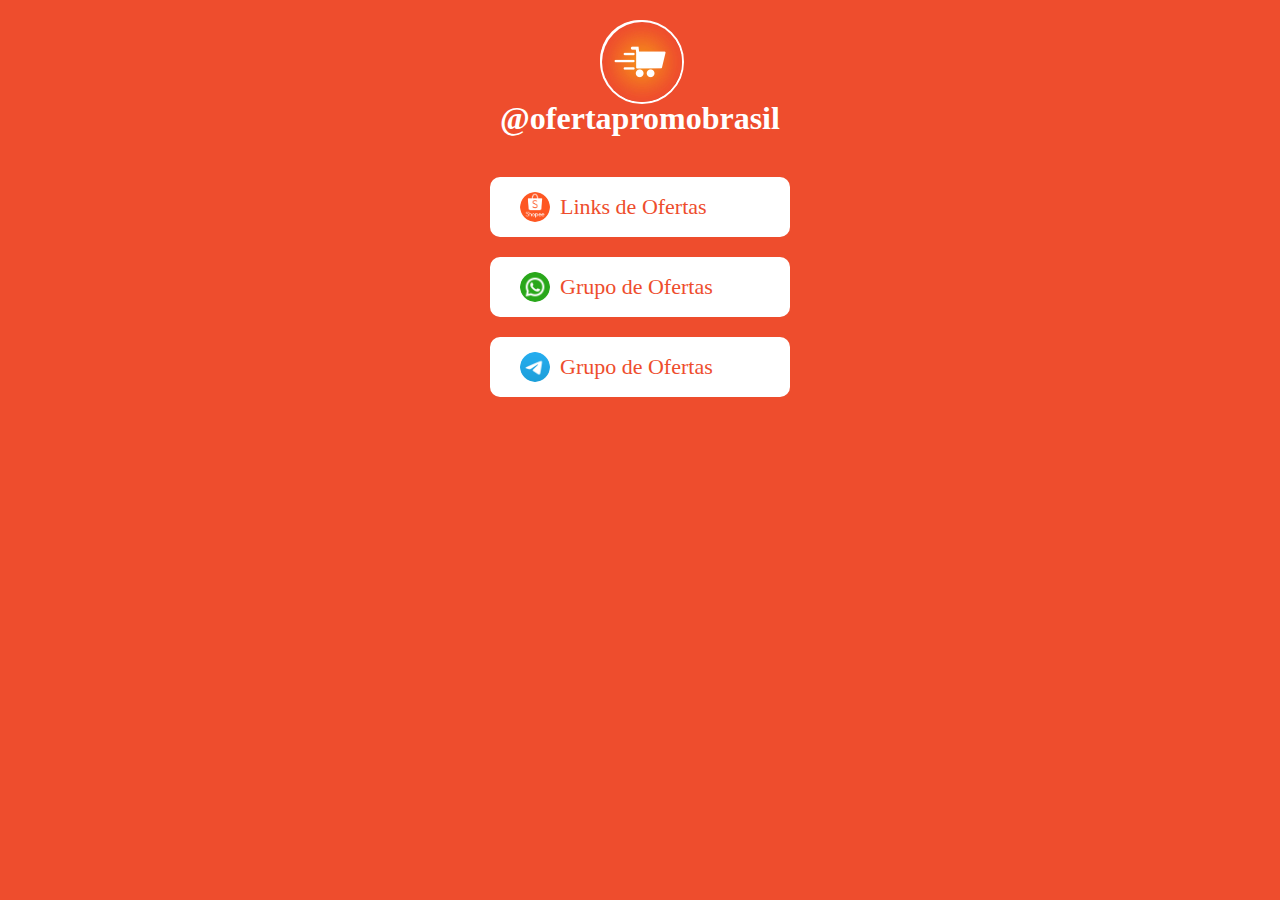
<file: index.html>
<!DOCTYPE html>
<html lang="pt-br">
<head>
    <meta charset="UTF-8">
    <meta name="viewport" content="width=device-width, initial-scale=1.0">
    <title>@ofertapromobrasil - Ofertas Especiais</title>
    <meta name="description" content="Encontre as melhores ofertas no @ofertapromobrasil. Descontos incríveis em uma variedade de produtos.">
    <meta name="keywords" content="ofertas, promoções, descontos, compras online">
    <link rel="icon" href="assets/imagens/Shopee_Logo.png"  type="image/x-icon">
    <link rel="stylesheet" href="style.css">
</head>
<body>

    <header>
        <div class="conteiner_img">
            <img src="assets/imagens/logo.jpg" alt="Logo da Loja">
        </div>
        <h1>@ofertapromobrasil</h1>
    </header>

    <nav class="section1">
        <div class="conteiner_links">
            <a href="pages/Utilidades.html"><img alt="Logo da shopee" src="assets/imagens/Shopee_Logo.png">Links de Ofertas</a>
            <a href="https://chat.whatsapp.com/LmzmjV6kJ1Z11YFtjiyowg"><img alt="Logo do whatsapp" src="assets/imagens/Whats_Logo.png">Grupo de Ofertas</a>
            <a href="#"><img alt="Logo do Telegram" src="assets/imagens/Telegram_Logo.svg.png">Grupo de Ofertas</a>
        </div>
    </nav>
    

</body>
</html>
</file>
<file: style.css>
*{
    margin: 0;
    padding: 0;
}

body {
background-color:#ee4d2d;
}
header {
    display: flex;
    flex-direction: column;
    justify-content: center;
    align-items: center;
}

.conteiner_img {
    margin-top: 20px ;
    background-color: white;
    width: 80px;
    height: 80px;
    border-radius: 50%;
}

.conteiner_img > img {
    width: 100%;
    height: 100%;
    border: 2px solid white;
    border-radius: 50%;

}

header > h1 {
    color: white;

}

.section1{
    display: flex;
    flex-direction: column;
    justify-content: center;
    align-items: center;
    margin-top: 40px;

}

.conteiner_links {
    display: flex;
    flex-direction: column;
    justify-content: center;
    align-items: center;
    gap: 20px;
    

}

.conteiner_links > a {


    text-decoration: none;
    display: flex;
    flex-wrap: nowrap;
    gap: 10px;
    align-items: center;
    justify-content: flex-start;
    text-align: center;
    background-color: white;
    color: #ee4d2d;
    width: 240px;
    padding: 15px 30px;
    border-radius: 10px;
    font-size: 22px;
    font-weight: 400;
}

.conteiner_links > a:hover {

    background-color: #6a3228a7;
}


.conteiner_links > a > img {

    border-radius: 50%;
    width:30px;
    
}
</file>
